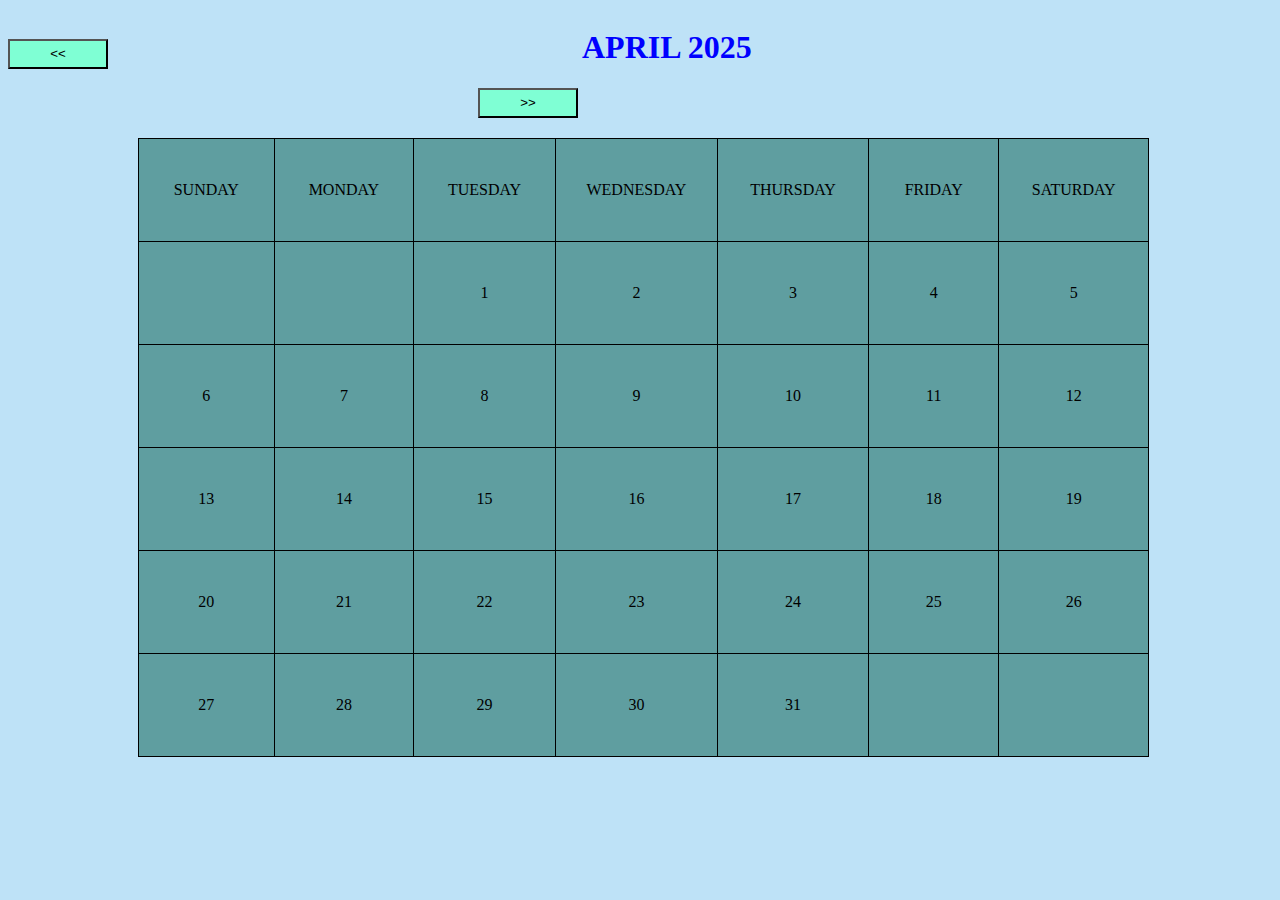
<file: april.html>
<!DOCTYPE html>
<html lang="en">
<head>
    <meta charset="UTF-8">
    <meta name="viewport" content="width=device-width, initial-scale=1.0">
    <title>APRIL</title>
    <link rel="stylesheet" href="./styles.css">
</head>
<body>
    <header>
        <a href="./march.html"><input class = "back-btn" style="margin-right: 470px;" type="button" value="<<"></a>
        <h1 class = "january">APRIL  2025</h1> 
        <a href="./may.html"><input class = "next-btn" style="margin-left: 470px;" type="button" value=">>"></a>
    </header>
<div class ="calender-data">
    <table class="table1">
        <tr>
            <td><p>SUNDAY</p></td>
            <td><p>MONDAY</p></td>
            <td><P>TUESDAY</P></td>
            <td><P>WEDNESDAY</P></td>
            <td><P>THURSDAY</P></td>
            <td><P>FRIDAY</P></td>
            <td><P>SATURDAY</P></td>
        </tr>
        <tr>
            <td></td>
            <td></td>
            <td><p>1</p></td>
            <td><p>2</p></td>
            <td><p>3</p></td>
            <td><p>4</p></td>
            <td><p>5</p></td>
        </tr>
        <tr>
            <td><p>6</p></td>
            <td><p>7</p></td>
            <td><p>8</p></td>
            <td><p>9</p></td>
            <td><p>10</p></td>
            <td><p>11</p></td>
            <td><p>12</p></td>
        </tr>
        <tr>
            <td><p>13</p></td>
            <td><p>14</p></td>
            <td><p>15</p></td>
            <td><p>16</p></td>
            <td><p>17</p></td>
            <td><p>18</p></td>
            <td><p>19</p></td>
        </tr>
        <tr>
            <td><p>20</p></td>
            <td><p>21</p></td>
            <td><p>22</p></td>
            <td><p>23</p></td>
            <td><p>24</p></td>
            <td><p>25</p></td>
            <td><p>26</p></td>
        </tr>
        <tr>
            <td><p>27</p></td>
            <td><p>28</p></td>
            <td><p>29</p></td>
            <td><p>30</p></td>
            <td><p>31</p></td>
            <td><p></p></td>
            <td></td>
        </tr>
    </table>
</div>
    
</body>
</html>
</file>
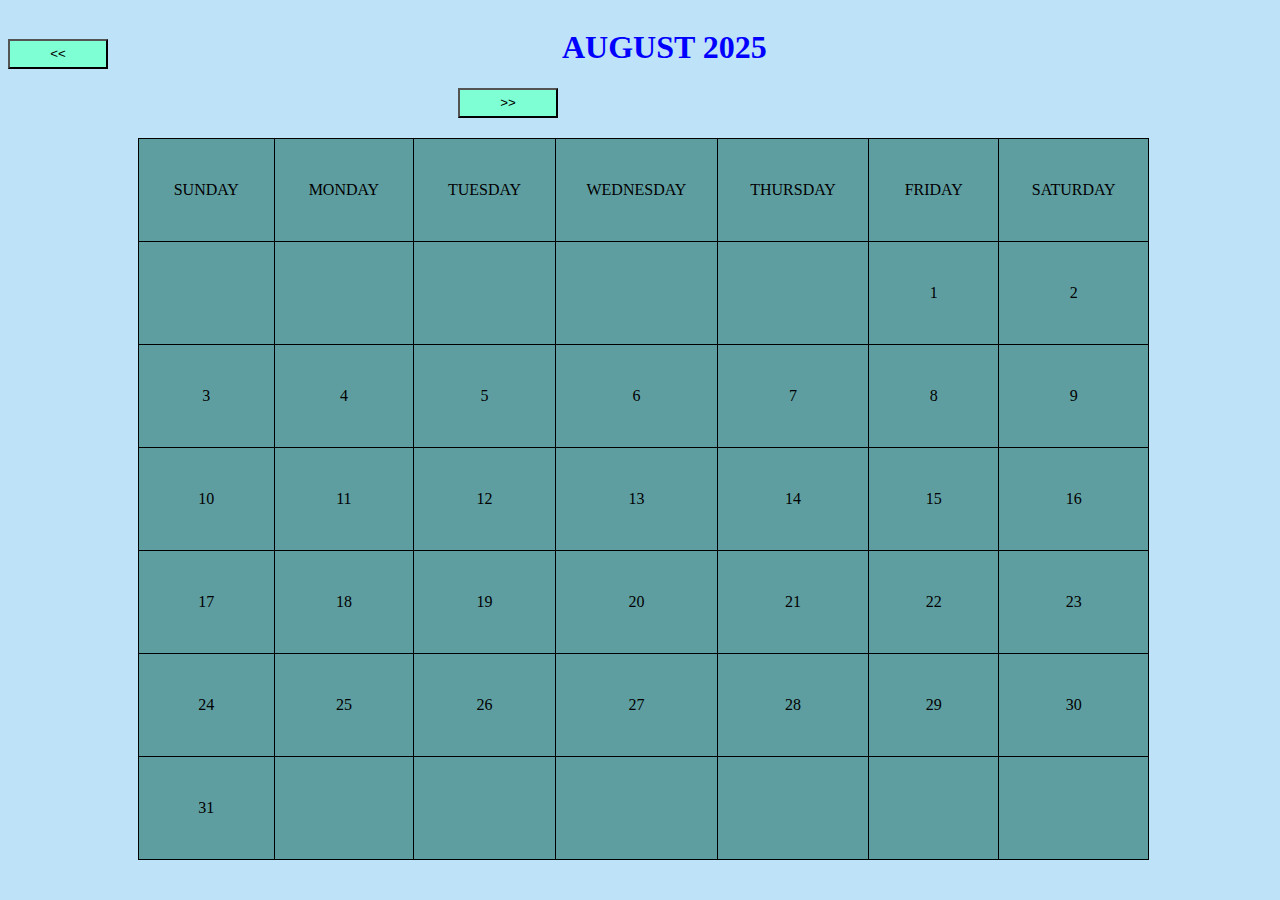
<file: august.html>
<!DOCTYPE html>
<html lang="en">
<head>
    <meta charset="UTF-8">
    <meta name="viewport" content="width=device-width, initial-scale=1.0">
    <title>AUGUST</title>
    <link rel="stylesheet" href="./styles.css">
</head>
<body>
    <header>
        
        <a href="./july.html"><input class = "back-btn" type="button" value="<<"></a>
        <h1 class = "january">AUGUST 2025</h1> 
        <a href="./september.html"><input class = "next-btn" type="button" value=">>"></a>
        
    </header>
<div class ="calender-data">
    <table class="table1">
        <tr>
            <td><p>SUNDAY</p></td>
            <td><p>MONDAY</p></td>
            <td><P>TUESDAY</P></td>
            <td><P>WEDNESDAY</P></td>
            <td><P>THURSDAY</P></td>
            <td><P>FRIDAY</P></td>
            <td><P>SATURDAY</P></td>
        </tr>
        <tr>
            <td></td>
            <td></td>
            <td></td>
            <td><p></p></td>
            <td><p></p></td>
            <td><p>1</p></td>
            <td><p>2</p></td>
        </tr
        <tr>
            <td><p>3</p></td>
            <td><p>4</p></td>
            <td><p>5</p></td>
            <td><p>6</p></td>
            <td><p>7</p></td>
            <td><p>8</p></td>
            <td><p>9</p></td>
        </tr>
        <tr>
            <td><p>10</p></td>
            <td><p>11</p></td>
            <td><p>12</p></td>
            <td><p>13</p></td>
            <td><p>14</p></td>
            <td><p>15</p></td>
            <td><p>16</p></td>
        </tr>
        <tr>
            <td><p>17</p></td>
            <td><p>18</p></td>
            <td><p>19</p></td>
            <td><p>20</p></td>
            <td><p>21</p></td>
            <td><p>22</p></td>
            <td><p>23</p></td>
        </tr>
        <tr>
            <td><p>24</p></td>
            <td><p>25</p></td>
            <td><p>26</p></td>
            <td><p>27</p></td>
            <td><p>28</p></td>
            <td><p>29</p></td>
            <td><p>30</p></td>
        </tr>
        <tr>
            <td><p>31</p></td>
            <td></td>
            <td></td>
            <td></td>
            <td></td>
            <td></td>
            <td></td>
        </tr>
    </table>
</div>
    
</body>
</html>
</file>
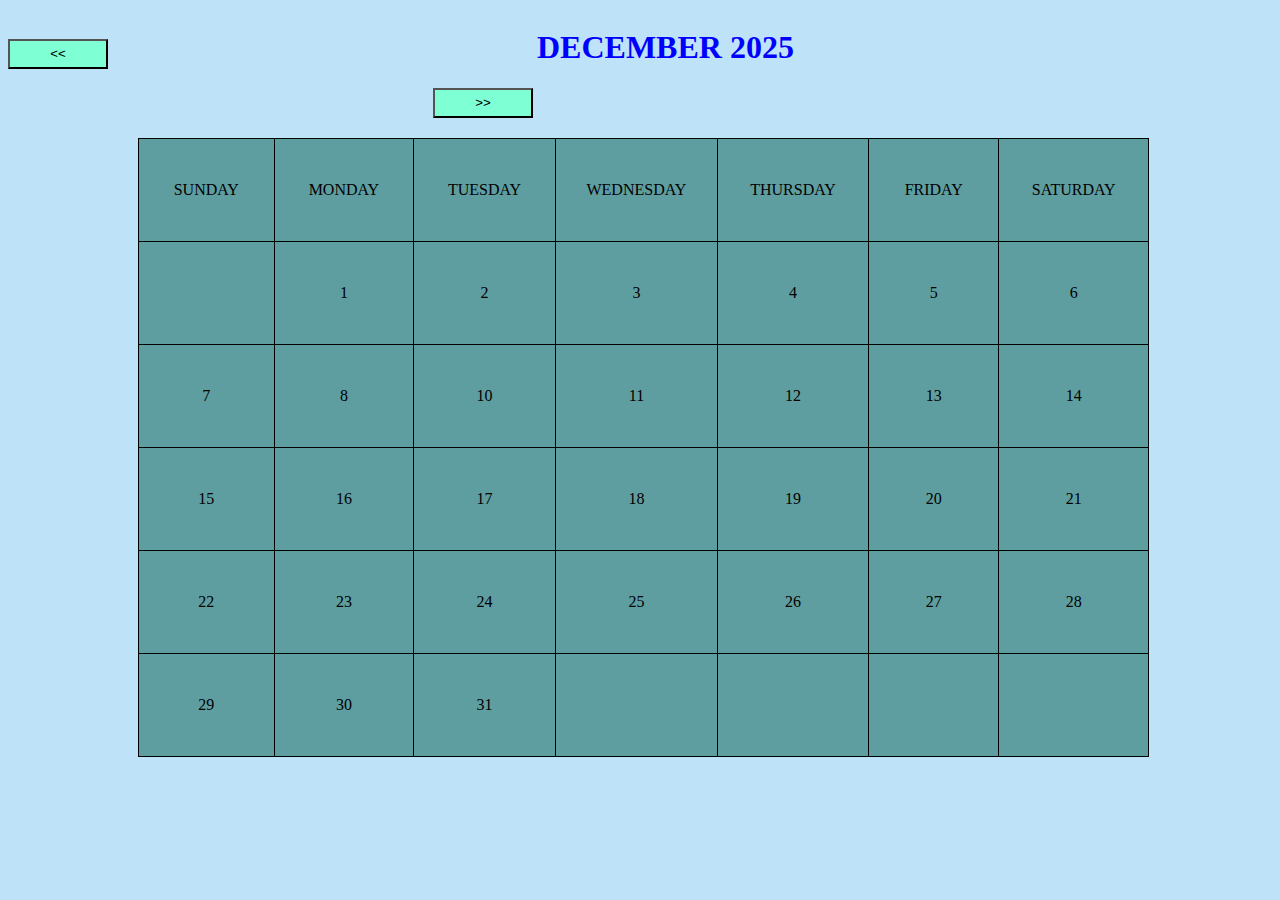
<file: december.html>
<!DOCTYPE html>
<html lang="en">
<head>
    <meta charset="UTF-8">
    <meta name="viewport" content="width=device-width, initial-scale=1.0">
    <title>DECEMBER</title>
    <link rel="stylesheet" href="./styles.css">
</head>
<body>
    <header>
        
        <a href="./november.html"><input style="margin-right: 425px;" class = "back-btn" type="button" value="<<"></a>
        <h1 class = "january">DECEMBER 2025</h1> 
        <a href="./january.html"><input class = "next-btn" style="margin-left: 425px ;" type="button" value=">>"></a>
        
    </header>
<div class ="calender-data">
    <table class="table1">
        <tr>
            <td><p>SUNDAY</p></td>
            <td><p>MONDAY</p></td>
            <td><P>TUESDAY</P></td>
            <td><P>WEDNESDAY</P></td>
            <td><P>THURSDAY</P></td>
            <td><P>FRIDAY</P></td>
            <td><P>SATURDAY</P></td>
        </tr>
        <tr>
            <td><p></p></td>
            <td><p>1</p></td>
            <td><p>2</p></td>
            <td><p>3</p></td>
            <td><p>4</p></td>
            <td><p>5</p></td>
            <td><p>6</p></td>
        </tr>
        <tr>
            <td><p>7</p></td>
            <td><p>8</p></td>
            <td><p>10</p></td>
            <td><p>11</p></td>
            <td><p>12</p></td>
            <td><p>13</p></td>
            <td><p>14</p></td>
        </tr>
        <tr>
            <td><p>15</p></td>
            <td><p>16</p></td>
            <td><p>17</p></td>
            <td><p>18</p></td>
            <td><p>19</p></td>
            <td><p>20</p></td>
            <td><p>21</p></td>
        </tr>
        <tr>
            <td><p>22</p></td>
            <td><p>23</p></td>
            <td><p>24</p></td>
            <td><p>25</p></td>
            <td><p>26</p></td>
            <td><p>27</p></td>
            <td><p>28</p></td>
        </tr>
        <tr>
            <td><p>29</p></td>
            <td><p>30</p></td>
            <td><p>31</p></td>
            <td></td>
            <td></td>
            <td></td>
            <td></td>
            
        </tr>
    </table>
</div>
    
</body>
</html>
</file>
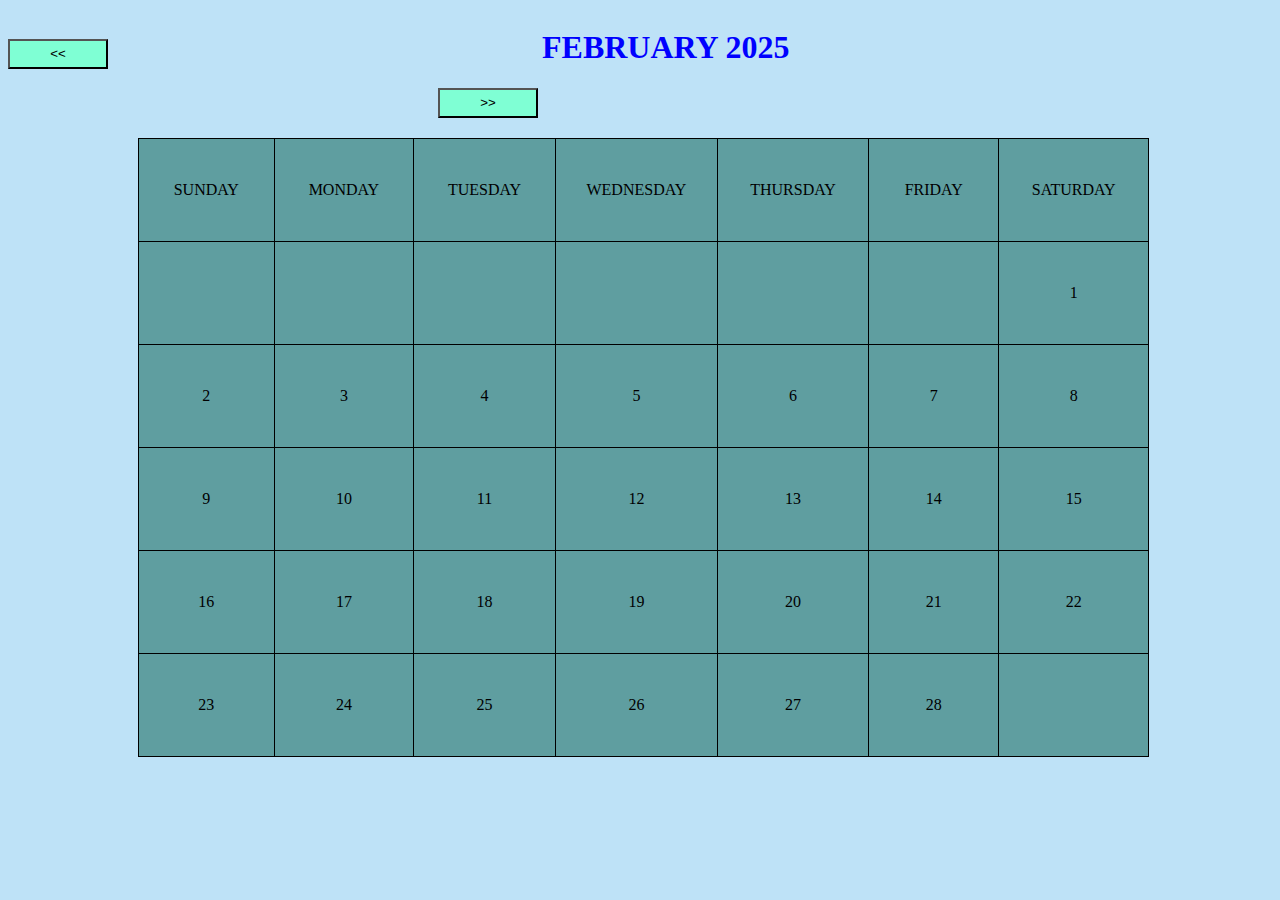
<file: feb.html>
<!DOCTYPE html>
<html lang="en">
<head>
    <meta charset="UTF-8">
    <meta name="viewport" content="width=device-width, initial-scale=1.0">
    <title>Document</title>
    <link rel="stylesheet" href="./styles.css">
</head>
<body>
    <header>
        <input class = "back-btn" style="margin-right: 430px;" type="button" value="<<">
        <h1 class = "january">FEBRUARY 2025</h1> 
        <input class = "next-btn" style="margin-left: 430px;" type="button" value=">>">
    </header>
<div class ="calender-data">
    <table class="table1">
        <tr>
            <td><p>SUNDAY</p></td>
            <td><p>MONDAY</p></td>
            <td><P>TUESDAY</P></td>
            <td><P>WEDNESDAY</P></td>
            <td><P>THURSDAY</P></td>
            <td><P>FRIDAY</P></td>
            <td><P>SATURDAY</P></td>
        </tr>
        <tr>
            <td></td>
            <td></td>
            <td></td>
            <td><p></p></td>
            <td><p></p></td>
            <td><p></p></td>
            <td><p>1</p></td>
        </tr>
        <tr>
            <td><p>2</p></td>
            <td><p>3</p></td>
            <td><p>4</p></td>
            <td><p>5</p></td>
            <td><p>6</p></td>
            <td><p>7</p></td>
            <td><p>8</p></td>
        </tr>
        <tr>
            <td><p>9</p></td>
            <td><p>10</p></td>
            <td><p>11</p></td>
            <td><p>12</p></td>
            <td><p>13</p></td>
            <td><p>14</p></td>
            <td><p>15</p></td>
        </tr>
        <tr>
            <td><p>16</p></td>
            <td><p>17</p></td>
            <td><p>18</p></td>
            <td><p>19</p></td>
            <td><p>20</p></td>
            <td><p>21</p></td>
            <td><p>22</p></td>
        </tr>
        <tr>
            <td><p>23</p></td>
            <td><p>24</p></td>
            <td><p>25</p></td>
            <td><p>26</p></td>
            <td><p>27</p></td>
            <td><p>28</p></td>
            <td></td>
        </tr>
    </table>
</div>
    
</body>
</html>
</file>
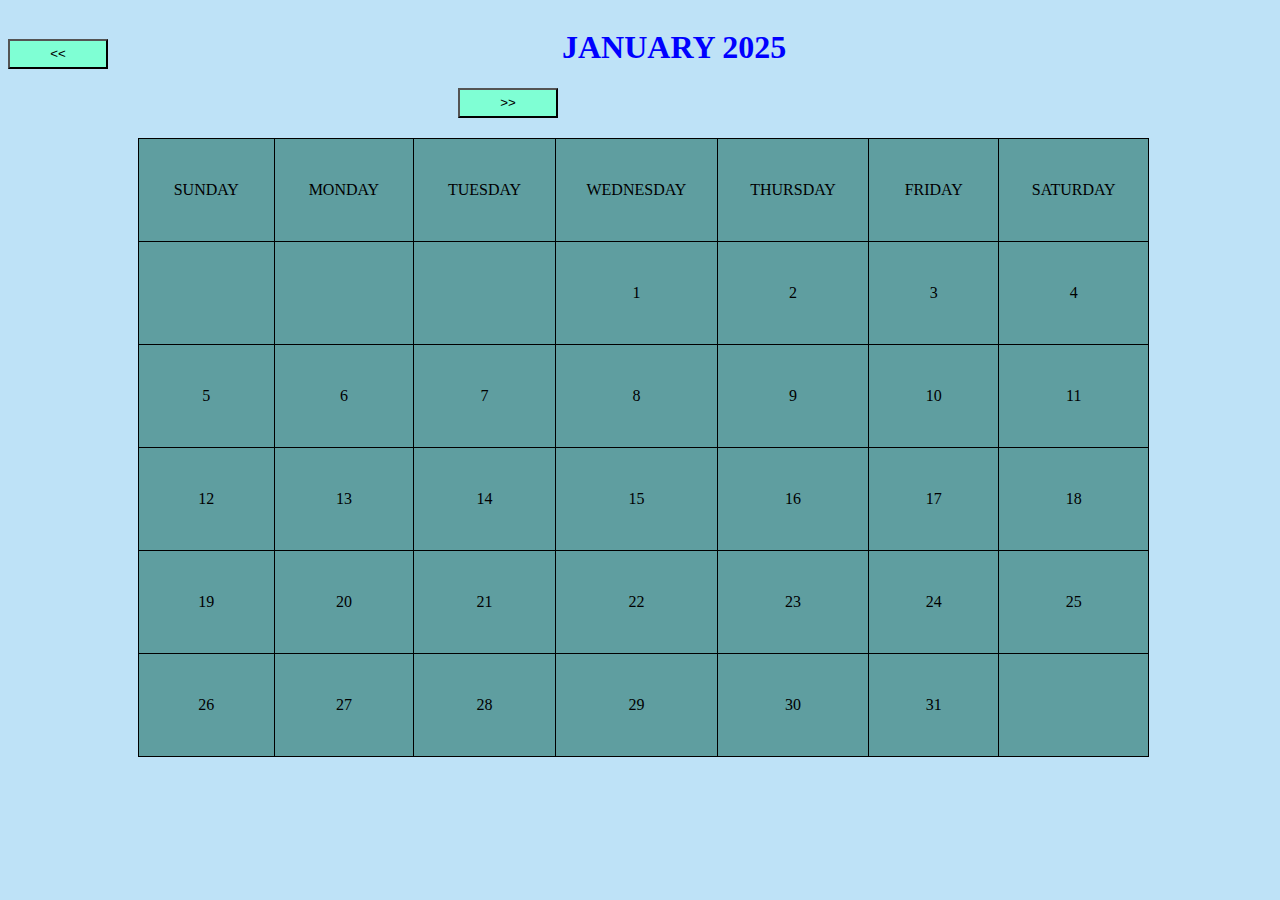
<file: january.html>
<!DOCTYPE html>
<html lang="en">
<head>
    <meta charset="UTF-8">
    <meta name="viewport" content="width=device-width, initial-scale=1.0">
    <title>JANUARY</title>
    <link rel="stylesheet" href="./styles.css">
</head>
<body>
    <header>
        
        <a href="./december.html"><input class = "back-btn" type="button" value="<<"></a>
        <h1 class = "january">JANUARY 2025</h1> 
        <a href="./feb.html"><input class = "next-btn" type="button" value=">>"></a>
        
    </header>
<div class ="calender-data">
    <table class="table1">
        <tr>
            <td><p>SUNDAY</p></td>
            <td><p>MONDAY</p></td>
            <td><P>TUESDAY</P></td>
            <td><P>WEDNESDAY</P></td>
            <td><P>THURSDAY</P></td>
            <td><P>FRIDAY</P></td>
            <td><P>SATURDAY</P></td>
        </tr>
        <tr>
            <td></td>
            <td></td>
            <td></td>
            <td><p>1</p></td>
            <td><p>2</p></td>
            <td><p>3</p></td>
            <td><p>4</p></td>
        </tr>
        <tr>
            <td><p>5</p></td>
            <td><p>6</p></td>
            <td><p>7</p></td>
            <td><p>8</p></td>
            <td><p>9</p></td>
            <td><p>10</p></td>
            <td><p>11</p></td>
        </tr>
        <tr>
            <td><p>12</p></td>
            <td><p>13</p></td>
            <td><p>14</p></td>
            <td><p>15</p></td>
            <td><p>16</p></td>
            <td><p>17</p></td>
            <td><p>18</p></td>
        </tr>
        <tr>
            <td><p>19</p></td>
            <td><p>20</p></td>
            <td><p>21</p></td>
            <td><p>22</p></td>
            <td><p>23</p></td>
            <td><p>24</p></td>
            <td><p>25</p></td>
        </tr>
        <tr>
            <td><p>26</p></td>
            <td><p>27</p></td>
            <td><p>28</p></td>
            <td><p>29</p></td>
            <td><p>30</p></td>
            <td><p>31</p></td>
            <td></td>
        </tr>
    </table>
</div>
    
</body>
</html>
</file>
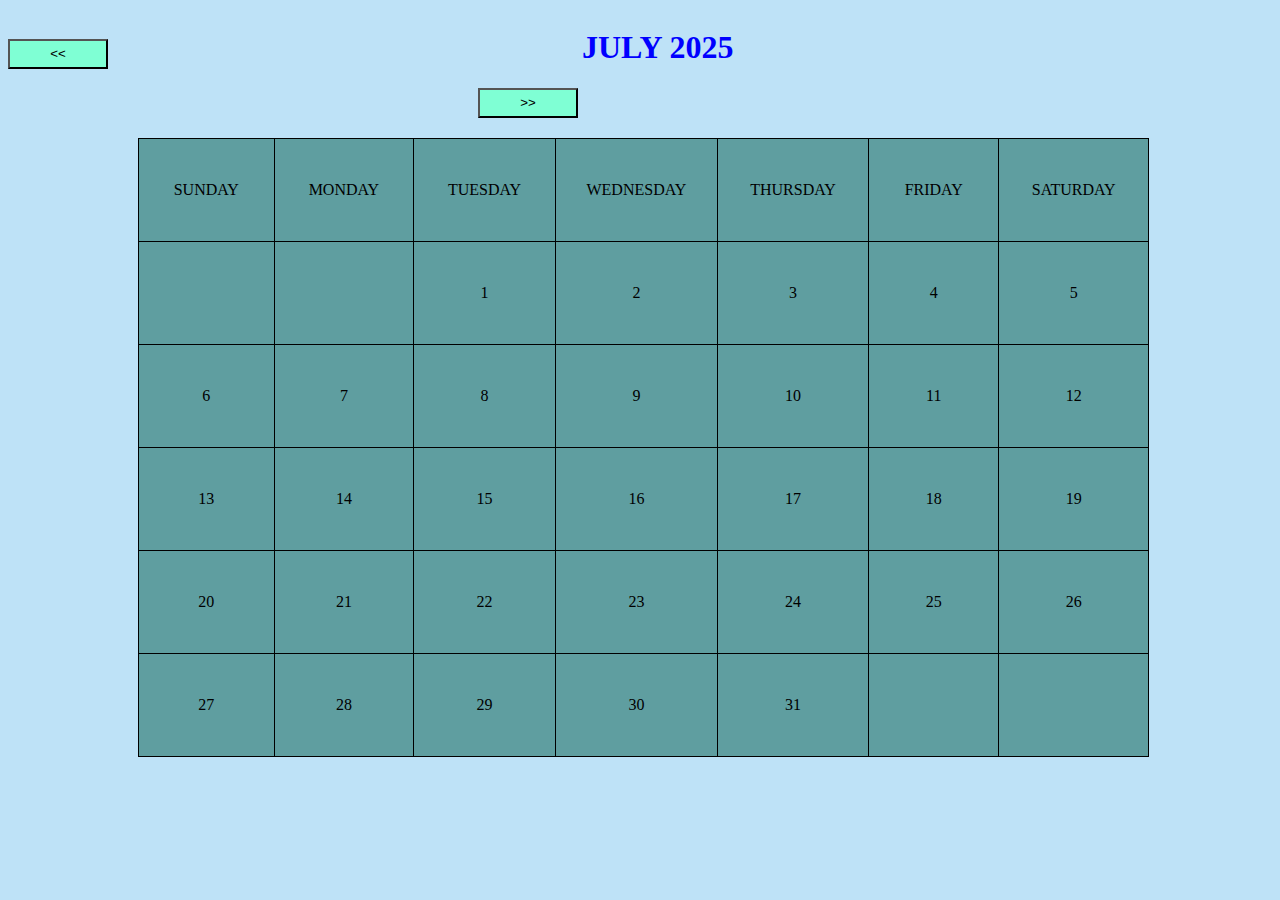
<file: july.html>
<!DOCTYPE html>
<html lang="en">
<head>
    <meta charset="UTF-8">
    <meta name="viewport" content="width=device-width, initial-scale=1.0">
    <title>JULY</title>
    <link rel="stylesheet" href="./styles.css">
</head>
<body>
    <header>
        <a href="./june.html"><input class = "back-btn" style="margin-right: 470px;" type="button" value="<<"></a>
        <h1 class = "january">JULY 2025</h1> 
        <a href="./august.html"><input class = "next-btn" style="margin-left: 470px;" type="button" value=">>"></a>
    </header>
<div class ="calender-data">
    <table class="table1">
        <tr>
            <td><p>SUNDAY</p></td>
            <td><p>MONDAY</p></td>
            <td><P>TUESDAY</P></td>
            <td><P>WEDNESDAY</P></td>
            <td><P>THURSDAY</P></td>
            <td><P>FRIDAY</P></td>
            <td><P>SATURDAY</P></td>
        </tr>
        <tr>
            <td></td>
            <td></td>
            <td><p>1</p></td>
            <td><p>2</p></td>
            <td><p>3</p></td>
            <td><p>4</p></td>
            <td><p>5</p></td>
        </tr>
        <tr>
            <td><p>6</p></td>
            <td><p>7</p></td>
            <td><p>8</p></td>
            <td><p>9</p></td>
            <td><p>10</p></td>
            <td><p>11</p></td>
            <td><p>12</p></td>
        </tr>
        <tr>
            <td><p>13</p></td>
            <td><p>14</p></td>
            <td><p>15</p></td>
            <td><p>16</p></td>
            <td><p>17</p></td>
            <td><p>18</p></td>
            <td><p>19</p></td>
        </tr>
        <tr>
            <td><p>20</p></td>
            <td><p>21</p></td>
            <td><p>22</p></td>
            <td><p>23</p></td>
            <td><p>24</p></td>
            <td><p>25</p></td>
            <td><p>26</p></td>
        </tr>
        <tr>
            <td><p>27</p></td>
            <td><p>28</p></td>
            <td><p>29</p></td>
            <td><p>30</p></td>
            <td><p>31</p></td>
            <td><p></p></td>
            <td></td>
        </tr>
    </table>
</div>
    
</body>
</html>
</file>
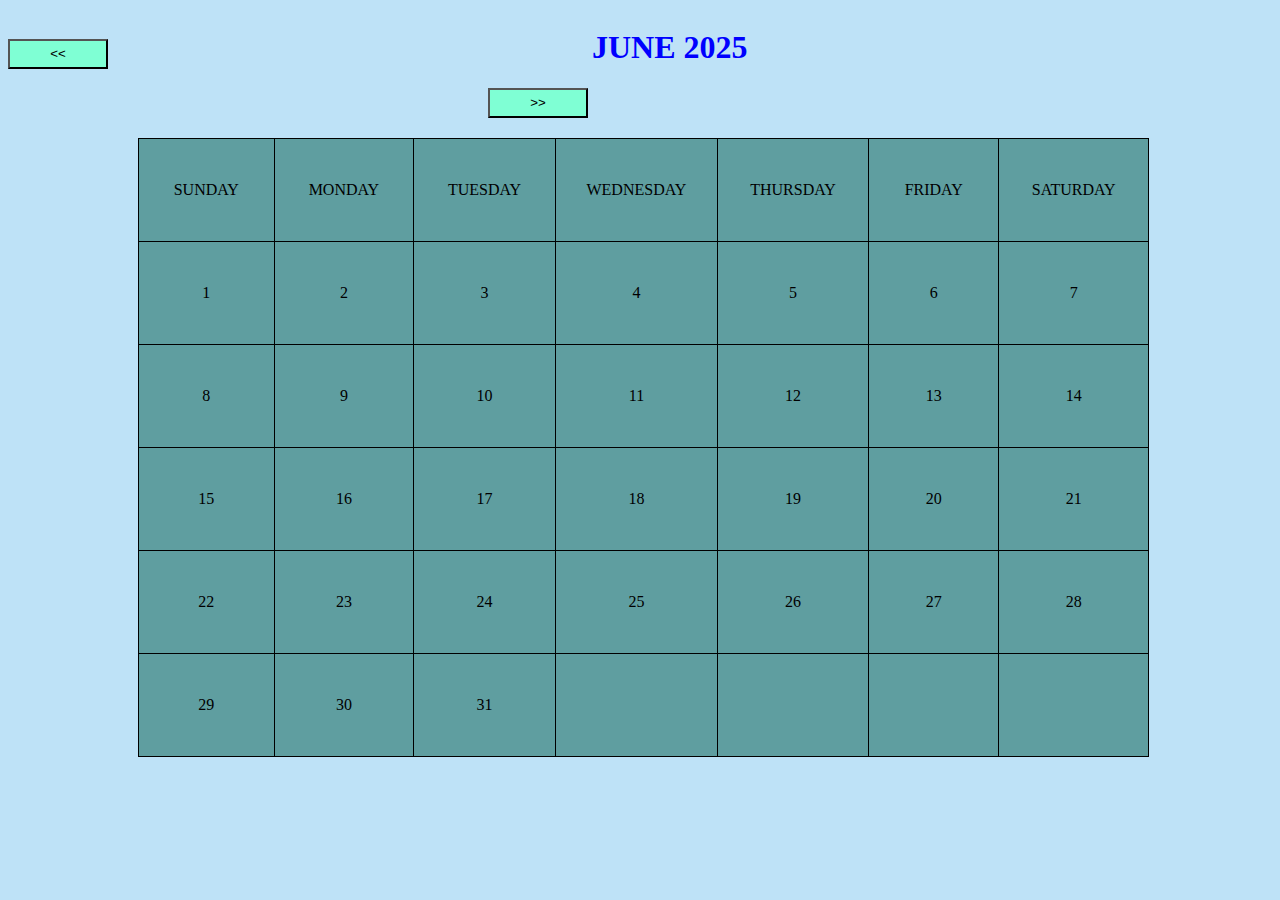
<file: june.html>
<!DOCTYPE html>
<html lang="en">
<head>
    <meta charset="UTF-8">
    <meta name="viewport" content="width=device-width, initial-scale=1.0">
    <title>JUNE</title>
    <link rel="stylesheet" href="./styles.css">
</head>
<body>
    <header>
        
        <a href="./may.html"><input style="margin-right: 480px;" class = "back-btn" type="button" value="<<"></a>
        <h1 class = "january">JUNE 2025</h1> 
        <a href="./july.html"><input class = "next-btn" style="margin-left: 480px ;" type="button" value=">>"></a>
        
    </header>
<div class ="calender-data">
    <table class="table1">
        <tr>
            <td><p>SUNDAY</p></td>
            <td><p>MONDAY</p></td>
            <td><P>TUESDAY</P></td>
            <td><P>WEDNESDAY</P></td>
            <td><P>THURSDAY</P></td>
            <td><P>FRIDAY</P></td>
            <td><P>SATURDAY</P></td>
        </tr>
        <tr>
            <td><p>1</p></td>
            <td><p>2</p></td>
            <td><p>3</p></td>
            <td><p>4</p></td>
            <td><p>5</p></td>
            <td><p>6</p></td>
            <td><p>7</p></td>
        </tr>
        <tr>
            <td><p>8</p></td>
            <td><p>9</p></td>
            <td><p>10</p></td>
            <td><p>11</p></td>
            <td><p>12</p></td>
            <td><p>13</p></td>
            <td><p>14</p></td>
        </tr>
        <tr>
            <td><p>15</p></td>
            <td><p>16</p></td>
            <td><p>17</p></td>
            <td><p>18</p></td>
            <td><p>19</p></td>
            <td><p>20</p></td>
            <td><p>21</p></td>
        </tr>
        <tr>
            <td><p>22</p></td>
            <td><p>23</p></td>
            <td><p>24</p></td>
            <td><p>25</p></td>
            <td><p>26</p></td>
            <td><p>27</p></td>
            <td><p>28</p></td>
        </tr>
        <tr>
            <td><p>29</p></td>
            <td><p>30</p></td>
            <td><p>31</p></td>
            <td></td>
            <td></td>
            <td></td>
            <td></td>
            
        </tr>
    </table>
</div>
    
</body>
</html>
</file>
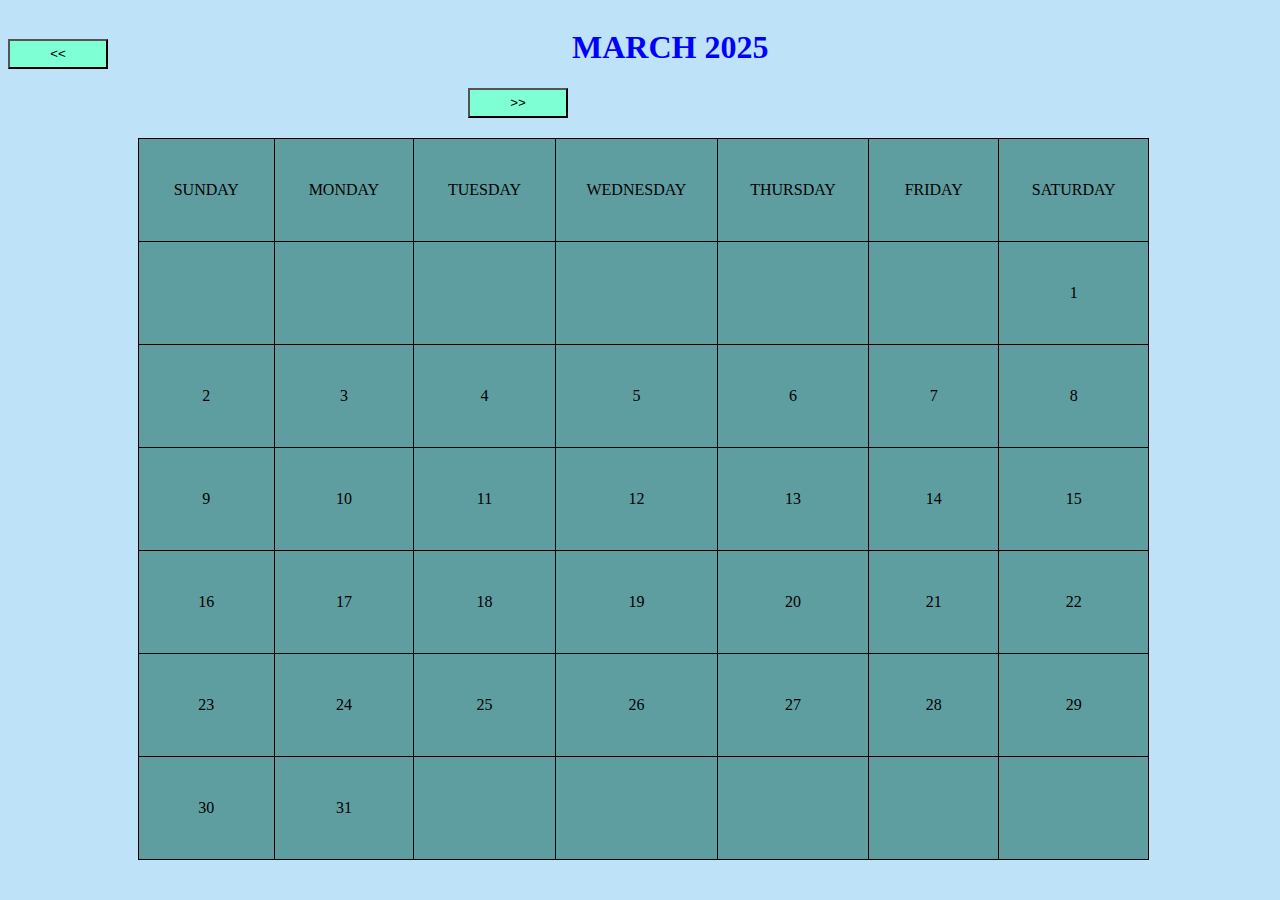
<file: march.html>
<!DOCTYPE html>
<html lang="en">
<head>
    <meta charset="UTF-8">
    <meta name="viewport" content="width=device-width, initial-scale=1.0">
    <title>MARCH</title>
    <link rel="stylesheet" href="./styles.css">
</head>
<body>
    <header>
        <a href="./feb.html"><input class = "back-btn" style="margin-right: 460px;" type="button" value="<<"></a>
        <h1 class = "january">MARCH  2025</h1> 
        <a href="./april.html"><input class = "next-btn" style="margin-left: 460px;" type="button" value=">>"></a>
    </header>
<div class ="calender-data">
    <table class="table1">
        <tr>
            <td><p>SUNDAY</p></td>
            <td><p>MONDAY</p></td>
            <td><P>TUESDAY</P></td>
            <td><P>WEDNESDAY</P></td>
            <td><P>THURSDAY</P></td>
            <td><P>FRIDAY</P></td>
            <td><P>SATURDAY</P></td>
        </tr>
        <tr>
            <td></td>
            <td></td>
            <td></td>
            <td><p></p></td>
            <td><p></p></td>
            <td><p></p></td>
            <td><p>1</p></td>
        </tr>
        <tr>
            <td><p>2</p></td>
            <td><p>3</p></td>
            <td><p>4</p></td>
            <td><p>5</p></td>
            <td><p>6</p></td>
            <td><p>7</p></td>
            <td><p>8</p></td>
        </tr>
        <tr>
            <td><p>9</p></td>
            <td><p>10</p></td>
            <td><p>11</p></td>
            <td><p>12</p></td>
            <td><p>13</p></td>
            <td><p>14</p></td>
            <td><p>15</p></td>
        </tr>
        <tr>
            <td><p>16</p></td>
            <td><p>17</p></td>
            <td><p>18</p></td>
            <td><p>19</p></td>
            <td><p>20</p></td>
            <td><p>21</p></td>
            <td><p>22</p></td>
        </tr>
        <tr>
            <td><p>23</p></td>
            <td><p>24</p></td>
            <td><p>25</p></td>
            <td><p>26</p></td>
            <td><p>27</p></td>
            <td><p>28</p></td>
            <td><P>29</P></td>
        </tr>
        <tr>
            <td><P>30</P></td>
            <td><P>31</P></td>
            <td></td>
            <td></td>
            <td></td>
            <td></td>
            <td></td>
        </tr>
    </table>
</div>
</file>
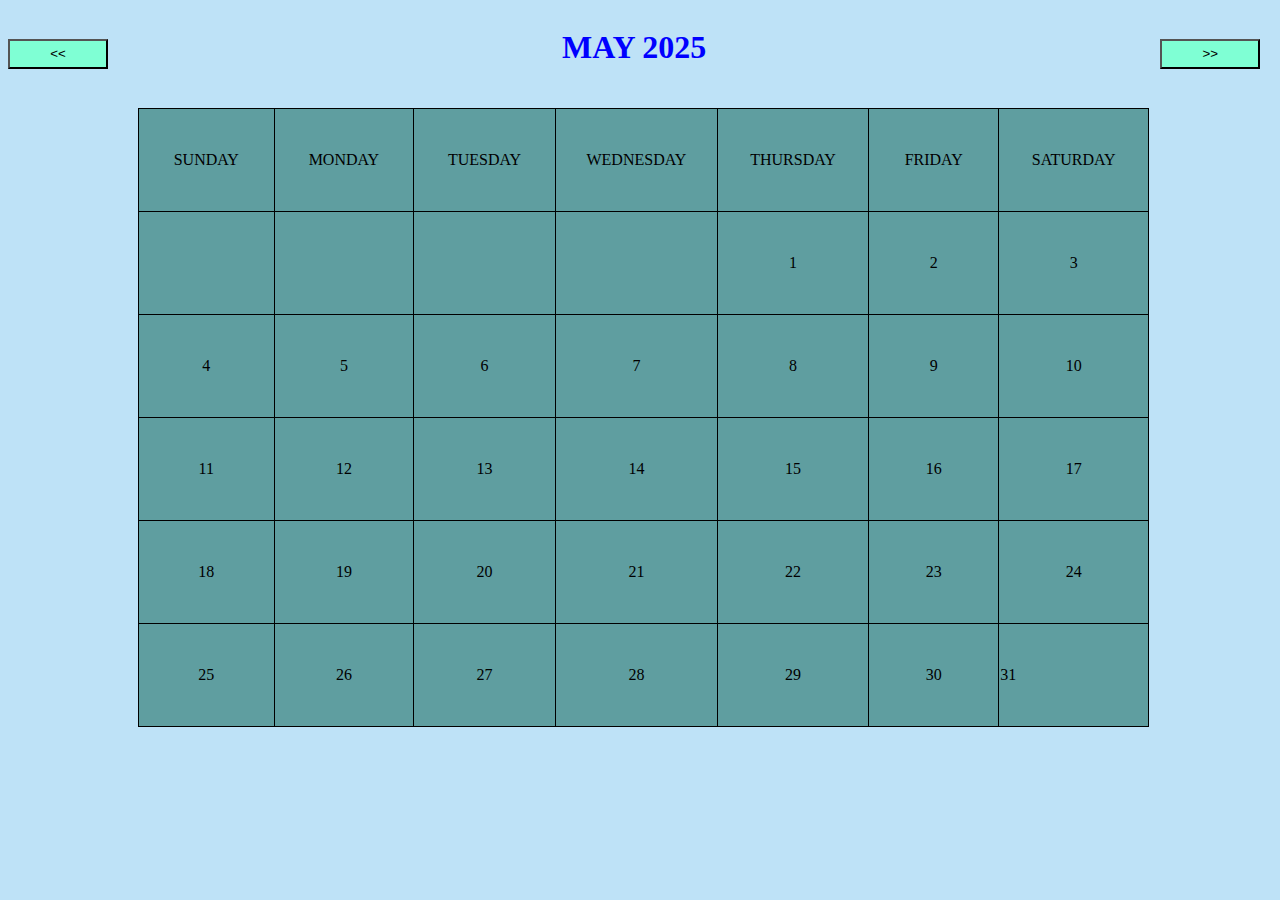
<file: may.html>
<!DOCTYPE html>
<html lang="en">
<head>
    <meta charset="UTF-8">
    <meta name="viewport" content="width=device-width, initial-scale=1.0">
    <title>MAY</title>
    <link rel="stylesheet" href="./styles.css">
</head>
<body>
    <header>
        <a href="./april.html"><input class = "back-btn" type="button" value="<<"></a>
        <h1 class = "january">MAY 2025</h1> 
        <a href="./june.html"><input class = "next-btn" type="button" value=">>"></a>
    </header>
<div class ="calender-data">
    <table class="table1">
        <tr>
            <td><p>SUNDAY</p></td>
            <td><p>MONDAY</p></td>
            <td><P>TUESDAY</P></td>
            <td><P>WEDNESDAY</P></td>
            <td><P>THURSDAY</P></td>
            <td><P>FRIDAY</P></td>
            <td><P>SATURDAY</P></td>
        </tr>
        <tr>
            <td></td>
            <td></td>
            <td></td>
            <td><p></p></td>
            <td><p>1</p></td>
            <td><p>2</p></td>
            <td><p>3</p></td>
        </tr>
        <tr>
            <td><p>4</p></td>
            <td><p>5</p></td>
            <td><p>6</p></td>
            <td><p>7</p></td>
            <td><p>8</p></td>
            <td><p>9</p></td>
            <td><p>10</p></td>
        </tr>
        <tr>
            <td><p>11</p></td>
            <td><p>12</p></td>
            <td><p>13</p></td>
            <td><p>14</p></td>
            <td><p>15</p></td>
            <td><p>16</p></td>
            <td><p>17</p></td>
        </tr>
        <tr>
            <td><p>18</p></td>
            <td><p>19</p></td>
            <td><p>20</p></td>
            <td><p>21</p></td>
            <td><p>22</p></td>
            <td><p>23</p></td>
            <td><p>24</p></td>
        </tr>
        <tr>
            <td><p>25</p></td>
            <td><p>26</p></td>
            <td><p>27</p></td>
            <td><p>28</p></td>
            <td><p>29</p></td>
            <td><p>30</p></td>
            <td>31</td>
        </tr>
    </table>
</div>
    
</body>
</html>
</file>
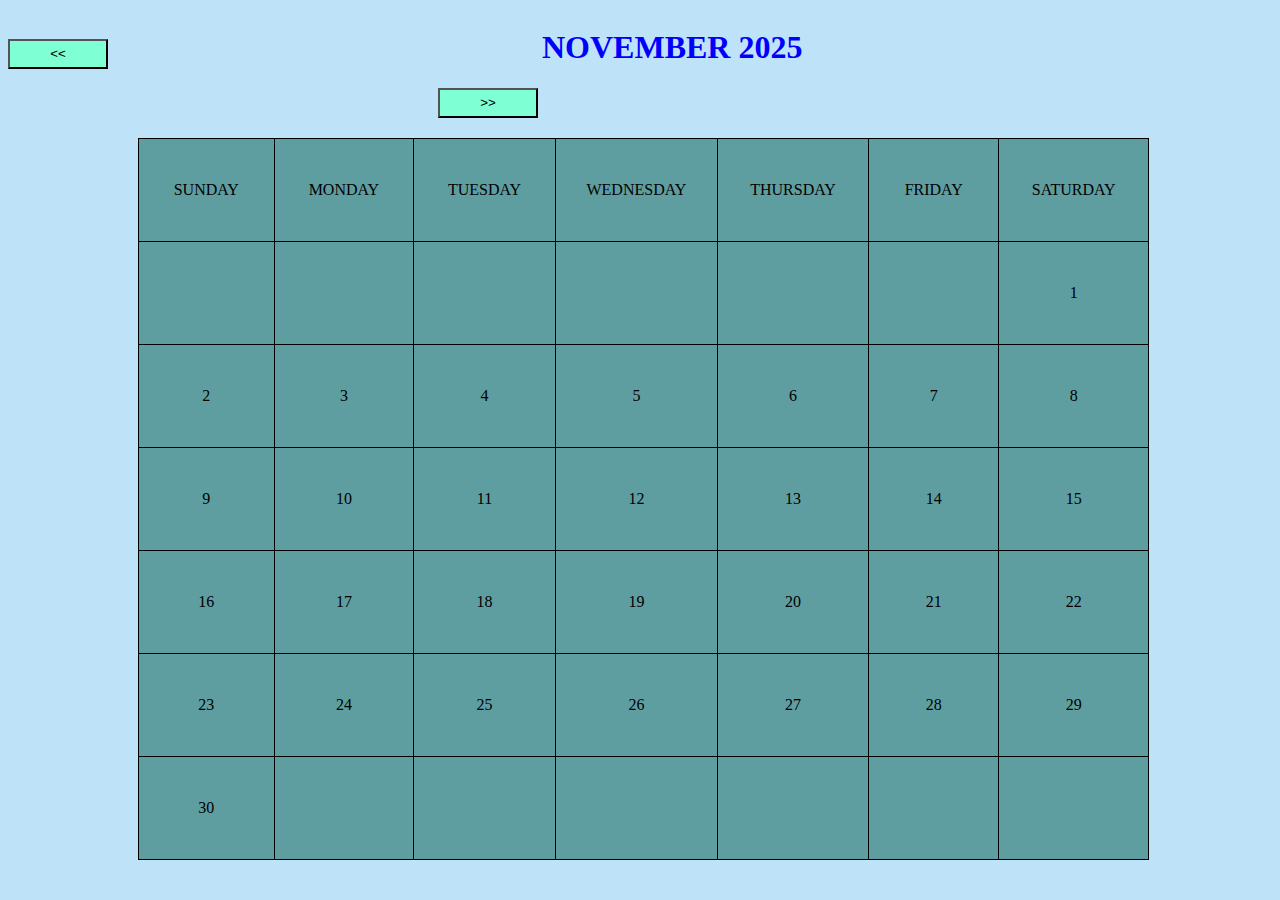
<file: november.html>
<!DOCTYPE html>
<html lang="en">
<head>
    <meta charset="UTF-8">
    <meta name="viewport" content="width=device-width, initial-scale=1.0">
    <title>NOVEMBER</title>
    <link rel="stylesheet" href="./styles.css">
</head>
<body>
    <header>
        <a href="october.html"><input class = "back-btn" style="margin-right: 430px;" type="button" value="<<"></a>
        <h1 class = "january">NOVEMBER 2025</h1> 
        <a href="./december.html"><input class = "next-btn" style="margin-left: 430px;" type="button" value=">>"></a>
    </header>
<div class ="calender-data">
    <table class="table1">
        <tr>
            <td><p>SUNDAY</p></td>
            <td><p>MONDAY</p></td>
            <td><P>TUESDAY</P></td>
            <td><P>WEDNESDAY</P></td>
            <td><P>THURSDAY</P></td>
            <td><P>FRIDAY</P></td>
            <td><P>SATURDAY</P></td>
        </tr>
        <tr>
            <td></td>
            <td></td>
            <td></td>
            <td><p></p></td>
            <td><p></p></td>
            <td><p></p></td>
            <td><p>1</p></td>
        </tr>
        <tr>
            <td><p>2</p></td>
            <td><p>3</p></td>
            <td><p>4</p></td>
            <td><p>5</p></td>
            <td><p>6</p></td>
            <td><p>7</p></td>
            <td><p>8</p></td>
        </tr>
        <tr>
            <td><p>9</p></td>
            <td><p>10</p></td>
            <td><p>11</p></td>
            <td><p>12</p></td>
            <td><p>13</p></td>
            <td><p>14</p></td>
            <td><p>15</p></td>
        </tr>
        <tr>
            <td><p>16</p></td>
            <td><p>17</p></td>
            <td><p>18</p></td>
            <td><p>19</p></td>
            <td><p>20</p></td>
            <td><p>21</p></td>
            <td><p>22</p></td>
        </tr>
        <tr>
            <td><p>23</p></td>
            <td><p>24</p></td>
            <td><p>25</p></td>
            <td><p>26</p></td>
            <td><p>27</p></td>
            <td><p>28</p></td>
            <td><P>29</P></td>
        </tr>
        <tr>
            <td><P>30</P></td>
            <td><P></P></td>
            <td></td>
            <td></td>
            <td></td>
            <td></td>
            <td></td>
        </tr>
    </table>
</div>
</file>
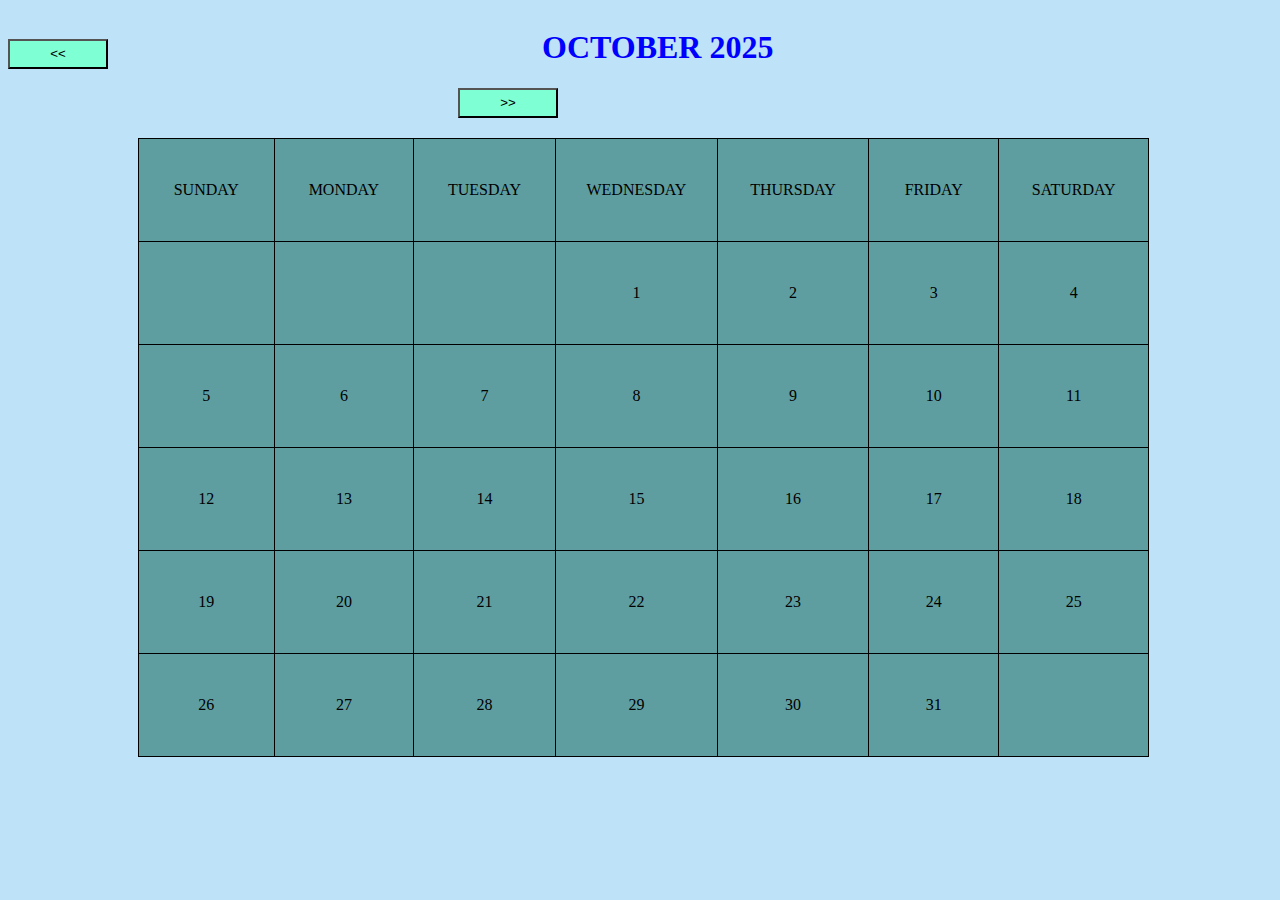
<file: october.html>
<!DOCTYPE html>
<html lang="en">
<head>
    <meta charset="UTF-8">
    <meta name="viewport" content="width=device-width, initial-scale=1.0">
    <title>OCTOBER</title>
    <link rel="stylesheet" href="./styles.css">
</head>
<body>
    <header>
        
        <a href="./september.html"><input style="margin-right: 430px ;" class = "back-btn" type="button" value="<<"></a>
        <h1 class = "january">OCTOBER 2025</h1> 
        <a href="./november.html"><input class = "next-btn" type="button" value=">>"></a>
        
    </header>
<div class ="calender-data">
    <table class="table1">
        <tr>
            <td><p>SUNDAY</p></td>
            <td><p>MONDAY</p></td>
            <td><P>TUESDAY</P></td>
            <td><P>WEDNESDAY</P></td>
            <td><P>THURSDAY</P></td>
            <td><P>FRIDAY</P></td>
            <td><P>SATURDAY</P></td>
        </tr>
        <tr>
            <td></td>
            <td></td>
            <td></td>
            <td><p>1</p></td>
            <td><p>2</p></td>
            <td><p>3</p></td>
            <td><p>4</p></td>
        </tr>
        <tr>
            <td><p>5</p></td>
            <td><p>6</p></td>
            <td><p>7</p></td>
            <td><p>8</p></td>
            <td><p>9</p></td>
            <td><p>10</p></td>
            <td><p>11</p></td>
        </tr>
        <tr>
            <td><p>12</p></td>
            <td><p>13</p></td>
            <td><p>14</p></td>
            <td><p>15</p></td>
            <td><p>16</p></td>
            <td><p>17</p></td>
            <td><p>18</p></td>
        </tr>
        <tr>
            <td><p>19</p></td>
            <td><p>20</p></td>
            <td><p>21</p></td>
            <td><p>22</p></td>
            <td><p>23</p></td>
            <td><p>24</p></td>
            <td><p>25</p></td>
        </tr>
        <tr>
            <td><p>26</p></td>
            <td><p>27</p></td>
            <td><p>28</p></td>
            <td><p>29</p></td>
            <td><p>30</p></td>
            <td><p>31</p></td>
            <td></td>
        </tr>
    </table>
</div>
    
</body>
</html>
</file>
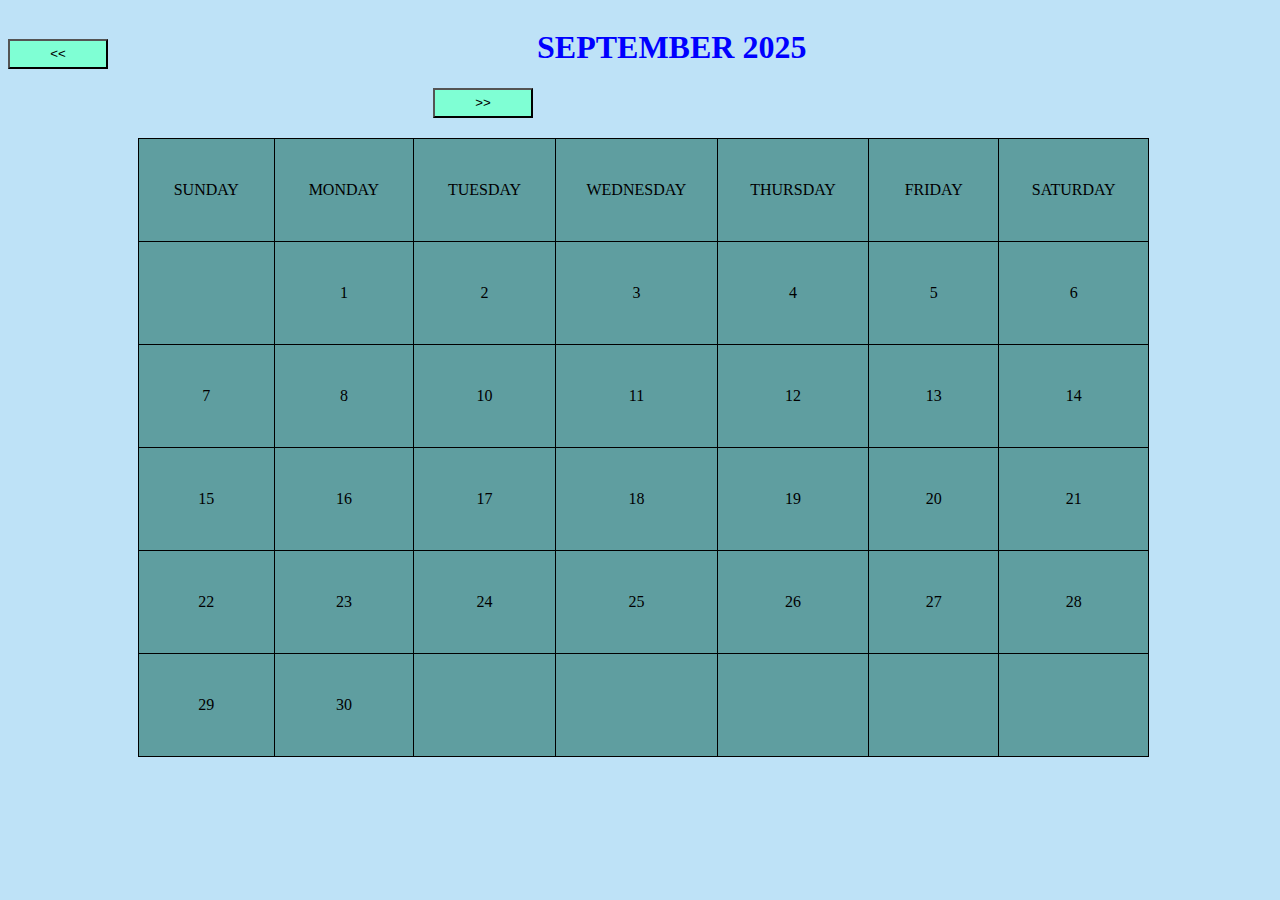
<file: september.html>
<!DOCTYPE html>
<html lang="en">
<head>
    <meta charset="UTF-8">
    <meta name="viewport" content="width=device-width, initial-scale=1.0">
    <title>SEPTEMBER</title>
    <link rel="stylesheet" href="./styles.css">
</head>
<body>
    <header>
        
        <a href="./august.html"><input style="margin-right: 425px;" class = "back-btn" type="button" value="<<"></a>
        <h1 class = "january">SEPTEMBER 2025</h1> 
        <a href="./october.html"><input class = "next-btn" style="margin-left: 425px ;" type="button" value=">>"></a>
        
    </header>
<div class ="calender-data">
    <table class="table1">
        <tr>
            <td><p>SUNDAY</p></td>
            <td><p>MONDAY</p></td>
            <td><P>TUESDAY</P></td>
            <td><P>WEDNESDAY</P></td>
            <td><P>THURSDAY</P></td>
            <td><P>FRIDAY</P></td>
            <td><P>SATURDAY</P></td>
        </tr>
        <tr>
            <td><p></p></td>
            <td><p>1</p></td>
            <td><p>2</p></td>
            <td><p>3</p></td>
            <td><p>4</p></td>
            <td><p>5</p></td>
            <td><p>6</p></td>
        </tr>
        <tr>
            <td><p>7</p></td>
            <td><p>8</p></td>
            <td><p>10</p></td>
            <td><p>11</p></td>
            <td><p>12</p></td>
            <td><p>13</p></td>
            <td><p>14</p></td>
        </tr>
        <tr>
            <td><p>15</p></td>
            <td><p>16</p></td>
            <td><p>17</p></td>
            <td><p>18</p></td>
            <td><p>19</p></td>
            <td><p>20</p></td>
            <td><p>21</p></td>
        </tr>
        <tr>
            <td><p>22</p></td>
            <td><p>23</p></td>
            <td><p>24</p></td>
            <td><p>25</p></td>
            <td><p>26</p></td>
            <td><p>27</p></td>
            <td><p>28</p></td>
        </tr>
        <tr>
            <td><p>29</p></td>
            <td><p>30</p></td>
            <td><p></p></td>
            <td></td>
            <td></td>
            <td></td>
            <td></td>
            
        </tr>
    </table>
</div>
    
</body>
</html>
</file>
<file: styles.css>
body{
    background-color: rgb(190, 226, 247);
}
.next-btn{
    display: inline-block;
    margin-left: 450px;
    width: 100px;
    height: 30px;
    background-color: aquamarine;

}
.back-btn{

    display: inline-block;
    margin-right: 450px;
    width: 100px;
    height: 30px;
    background-color: aquamarine;
    

}
.january{
    display: inline-block;
    text-align: center;
    color: blue;

}
.calender-data{

    display: inline-block;
   
    margin-top: 20px;

}
table,tr,td{
    border: 1px solid black;
    background-color: cadetblue;
    border-collapse: collapse;
    
}
table{
    width: 80%;
    height: 80%;
    margin-left: 130px;
}
td{
   width: 350px;
   height: 100px;

}
P{
    text-align: center;
}
.app-heading{
font-size: 40px;
font-family: Arial, Helvetica, sans-serif;
text-decoration: double;
display: inline-block;

}
.logo-div{
    display: inline-block;


}
.home_header{
    display: block;
    

}
.div-head{
    display: inline-block;
}
.logo{
    height: 45px;
    width: 45px;
}
.year{
    display: inline-block;
    text-align: center;
    margin-left: 100px;
}
.home{
    display: inline-block;


}
.div-cal{
    border: 1px solid black;
    height: 500px;
    width: 90%;
    margin-left: 70px;
}
.month-menu{
height: 300px;
width: 250px;
display: inline;

}
</file>
